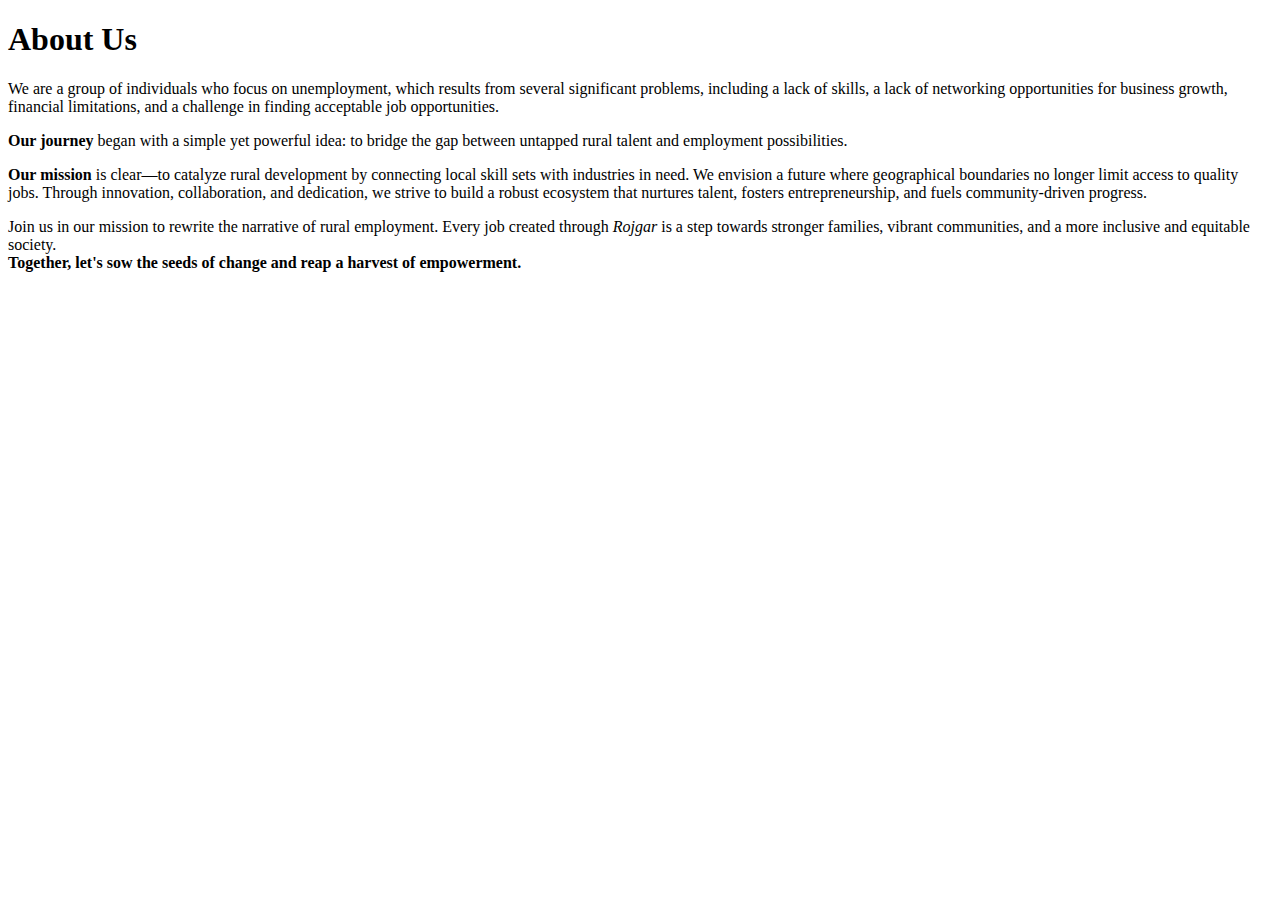
<file: about.html>
<!DOCTYPE html>
<html lang="en">
<head>
    <meta charset="UTF-8">
    <meta name="viewport" content="width=device-width, initial-scale=1.0">
    <title>About US</title>
</head>
<body>
    <div class="AboutUs">
        <h1 id = "aboutus">About Us</h1>
        <p>We are a group of individuals who focus on unemployment, which results from several significant problems, including a lack of skills, a lack of networking opportunities for business growth, financial limitations, and a challenge in finding acceptable job opportunities. </p>
        <p><b>Our journey</b> began with a simple yet powerful idea: to bridge the gap between untapped rural talent and employment possibilities. </p>
        <p><b>Our mission</b> is clear—to catalyze rural development by connecting local skill sets with industries in need. We envision a future where geographical boundaries no longer limit access to quality jobs. Through innovation, collaboration, and dedication, we strive to build a robust ecosystem that nurtures talent, fosters entrepreneurship, and fuels community-driven progress.</p>

        <p>Join us in our mission to rewrite the narrative of rural employment. Every job created through <i>Rojgar </i>is a step towards stronger families, vibrant communities, and a more inclusive and equitable society. <br><b>Together, let's sow the seeds of change and reap a harvest of empowerment.</b></p>
    </div>
    </div>
</body>
</html>
</file>
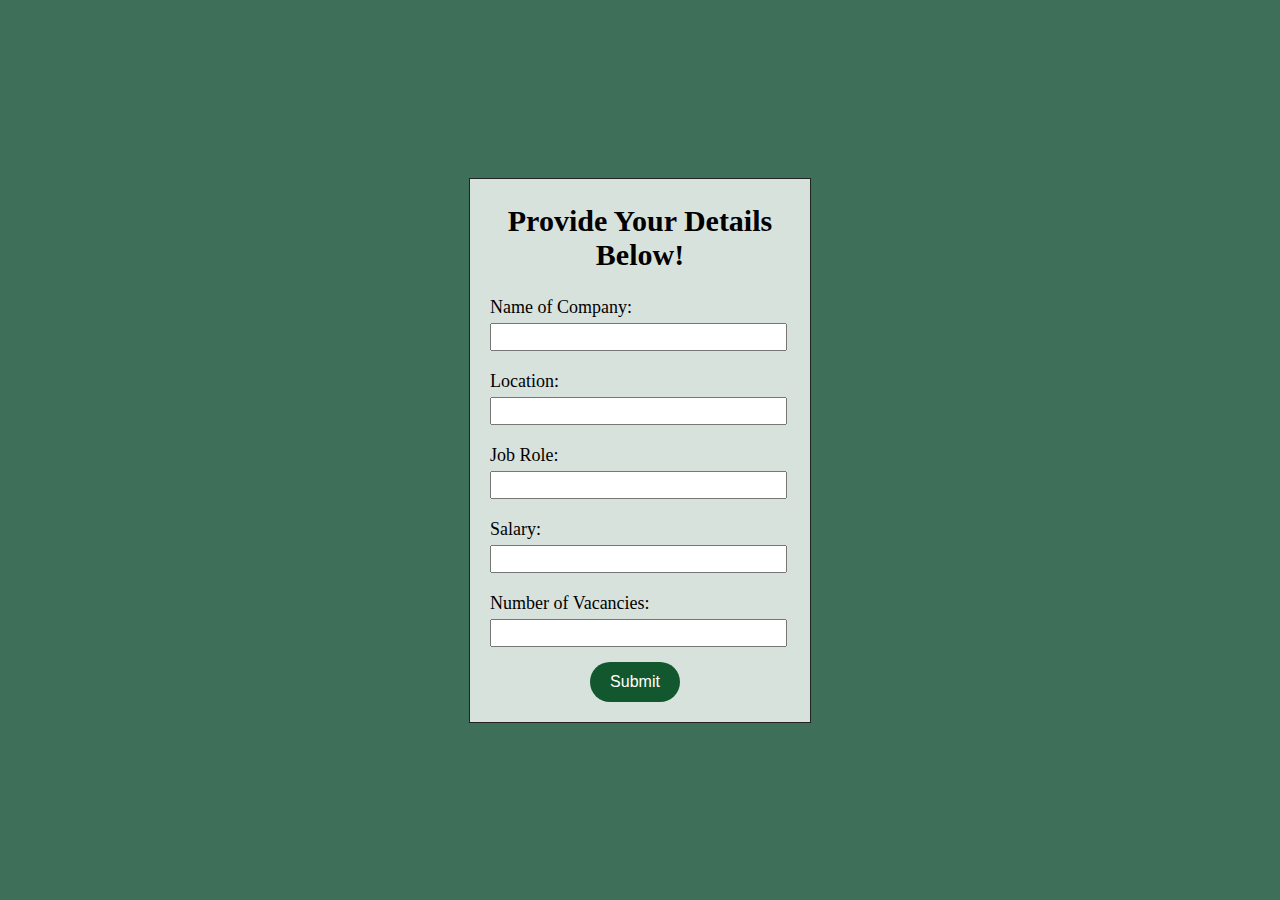
<file: contact.html>
<!DOCTYPE html>
<html>
<head>
  <title>Profile Page</title>
  <style>
    body {
      display: flex;
      justify-content: center;
      align-items: center;
      height: 100vh;
      margin: 0;
      background-image: url('bgcolor1.png');
    }
    .form-container {
      border: 1px solid #232323;
      padding: 20px;
      width: 300px;
      background-color: rgba(255, 255, 255, 0.8);
      
    }
    .form-container h2 {
      text-align: center;
      font-size: 30px;
      margin-top: 5px;
      margin-bottom: 25px;
      
    }
    .form-container label {
      display: block;
      margin-bottom: 5px;
      margin-top: 20px;
      font-size: 18px;
    }
    .form-container input[type="text"],
    .form-container input[type="number"] {
      width: 95%;
      padding: 4px;
      font-size: 14px;
    }
    .form-container input[type="submit"] {
      padding: 5px 5px;
      background-color: #13572E;
      font-size: 16px;
      text-align: center;
      color: white;
      border: none;
      cursor: pointer;
      width: 98%;
      margin-top: 15px;
      width: 90px; /* Fixed width for the oval shape */
      height: 40px; /* Fixed height for the oval shape */
      border-radius: 25px; /* Half of the height for an oval shape */
      margin-left: 100px;
    }
    .form-container input[type="submit"]:hover {
      background-color: #13572E;
      transform: scale(1.1);
      align-items: center;
    }
  </style>
</head>
<body>
  <div class="form-container">
    <h2>Provide Your Details Below!</h2>

    <label for="companyName">Name of Company:</label>
    <input type="text" id="companyName" name="companyName" required>

    <label for="location">Location:</label>
    <input type="text" id="location" name="location" required>

    <label for="jobRole">Job Role:</label>
    <input type="text" id="jobRole" name="jobRole" required>

    <label for="salary">Salary:</label>
    <input type="number" id="salary" name="salary" required>

    <label for="vacancy">Number of Vacancies:</label>
    <input type="number" id="vacancy" name="vacancy" required>

    <input type="submit" value="Submit">
  </div>
</body>
</html>
</file>
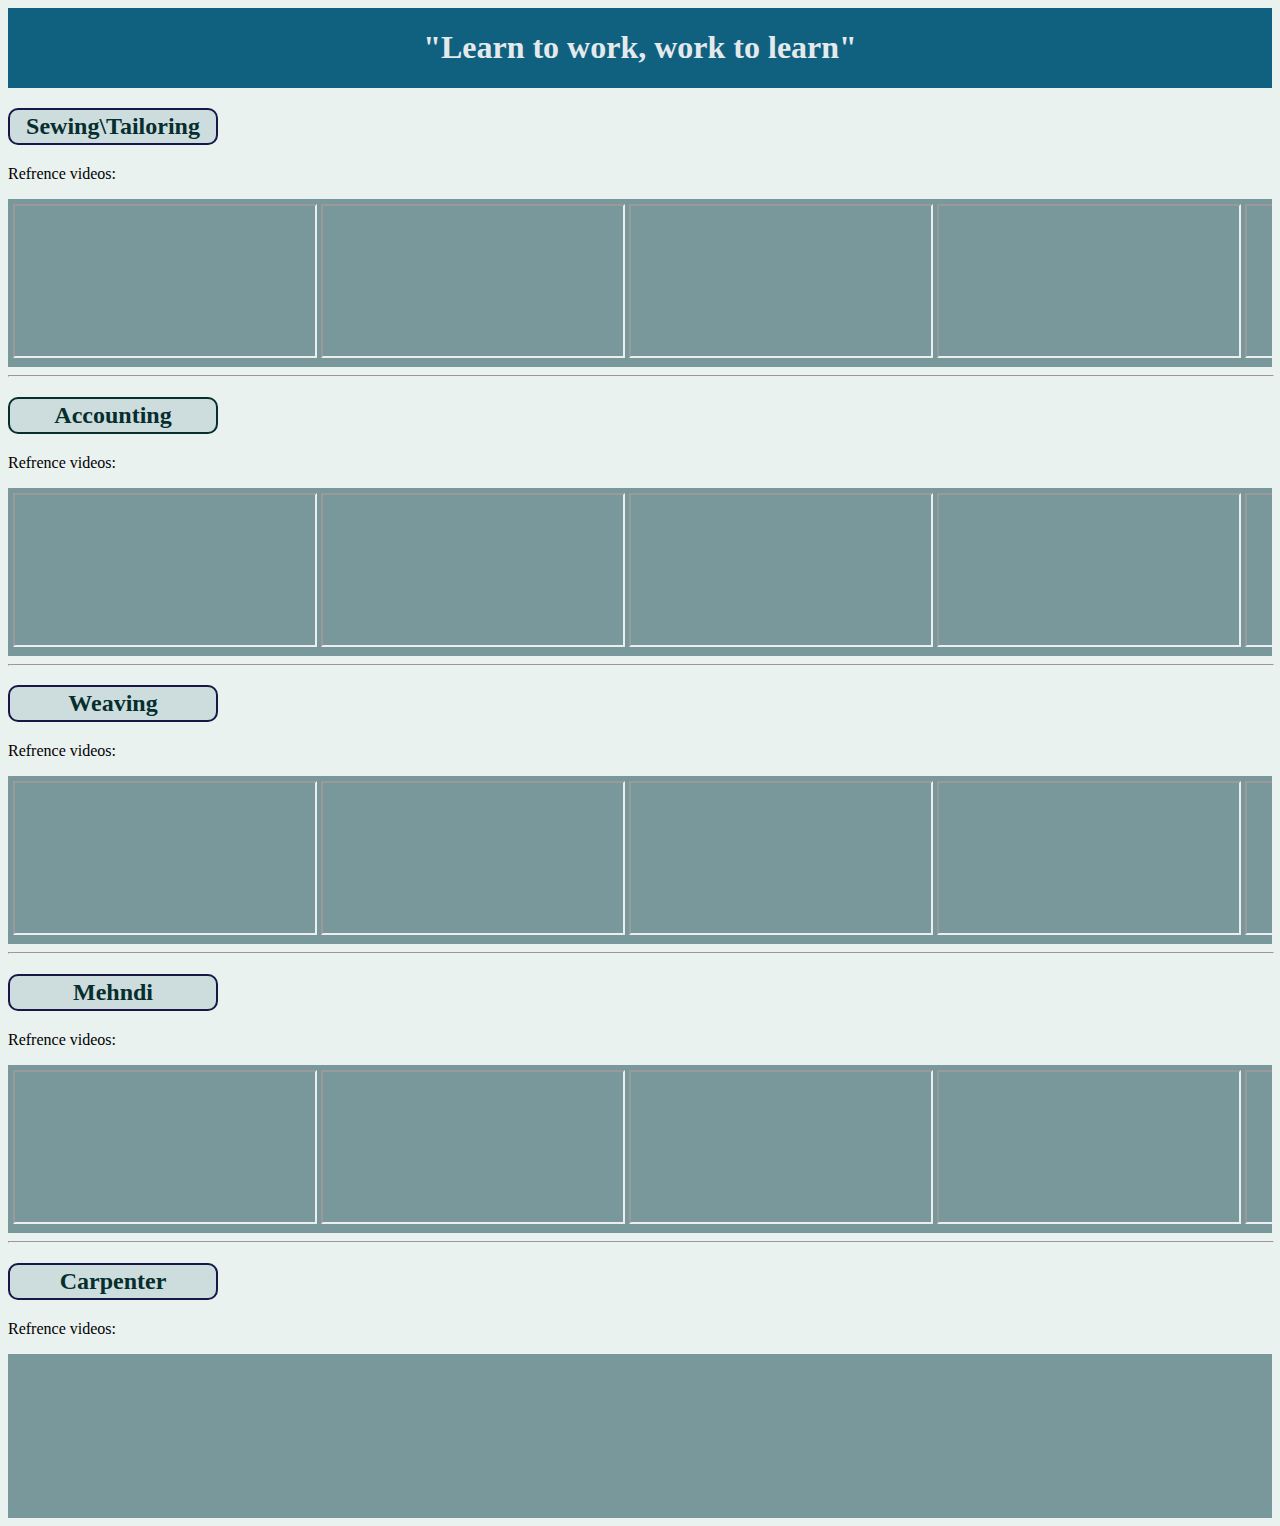
<file: Courses_1.html>
<!DOCTYPE html>
<html>
    <meta name="viewport" content="width=device-width, initial-scale=1.0">
    <style>
    Body 
    { 
        background-color:rgb(234, 242, 240); 
    } 
    .topnav {
    background-color: rgb(16, 96, 128);
    overflow: hidden;
    width:100% ;
    }
    .topnav a:hover {
    background-color: #ddd;
    color: black;
    }
    div.scroll-container {
        background-color: #78989c;
        overflow: auto;
        white-space: nowrap;
        padding: 5px;
    }
    
    div.scroll-container img {
        padding: 3px;
    }
    .AboutUs h2{
    border: 2px solid rgb(23, 23, 72);
    /* background-color: rgb(218, 150, 150); */
    background-color: rgb(205, 220, 221);
    width: 200px;
    border-radius: 10px;
    padding: 3px;
    /* font-family: "Britannic Bold"; */
    text-align: center;
    cursor: pointer;
    /* margin-left: 40%; */
}

    </style>
    <body style="text-align: left">
        <div class="topnav"><h1  style="color: #e4e9ec; text-align: center; "> "Learn to work, work to learn"</h1></div>
 
        <div class="AboutUs"><h2 style="color:  rgb(6, 46, 46);">Sewing\Tailoring</h2></div>
 
        <p>Refrence videos: </p>
 
        <div class="scroll-container">
        <iframe  
        source src="https://www.youtube.com/embed/Z-DKPYW02MA" frameborder="5"
        allow="accelerometer;  clipboard-write; encrypted-media;  web-share" allowfullscreen>
        </iframe>

        <iframe  src="https://www.youtube.com/embed/videoseries?list=PLfxTlKMr7TsBay4qFSxMgxLxJDyv38J6v" title="YouTube video player" frameborder="5" allow="accelerometer; 
         clipboard-write; encrypted-media; gyroscope; picture-in-picture; web-share" allowfullscreen>
        </iframe>

        <iframe  src="https://www.youtube.com/embed/97vTdCxBaQ0" title="YouTube video player" frameborder="5" allow="accelerometer;
         clipboard-write; encrypted-media; gyroscope; picture-in-picture; web-share" allowfullscreen></iframe>
        
        <iframe  src="https://www.youtube.com/embed/videoseries?list=PLEJZUrRticz96_iRPghhCtyx461dTZuQf" title="YouTube video player" frameborder="5" 
        allow="accelerometer; autoplay; clipboard-write; encrypted-media; gyroscope; picture-in-picture; web-share" allowfullscreen>
        </iframe>
        
        <iframe  src="https://www.youtube.com/embed/Rymwj9CEils" title="YouTube video player" frameborder="5" 
        allow="accelerometer;  clipboard-write; encrypted-media;  web-share" allowfullscreen>
        </iframe>

        <iframe  src="https://www.youtube.com/embed/videoseries?list=PLBcBU_WV3EWfyEXxqBUpb--YZ_-3B7yyq" title="YouTube video player" frameborder="5" allow="accelerometer;  
        clipboard-write; encrypted-media; web-share" allowfullscreen>
        </iframe>

        <iframe  src="https://www.youtube.com/embed/OWv6Ypzn9dg" title="YouTube video player" frameborder="5" allow="accelerometer; 
         clipboard-write; encrypted-media; gyroscope; picture-in-picture; web-share" allowfullscreen></iframe>

        </div>

        <hr style="width:100%;text-align:left;margin-left:0;">
        
        <div class="AboutUs"><h2 style="color: rgb(6, 46, 46); border: 2px, solid;">Accounting</h2></div>
 
        <p >Refrence videos: </p>

        <div class="scroll-container">

            <iframe src="https://www.youtube.com/embed/videoseries?list=PLKbmcnUUQMlnWPLx9IeS-cYec2r7GzJ3S" title="YouTube video player" frameborder="5" allow="accelerometer; 
            clipboard-write; encrypted-media; gyroscope; picture-in-picture; web-share" allowfullscreen>
            </iframe>

            <iframe src="https://www.youtube.com/embed/videoseries?list=PLiaygP8qeQGXgy77KXabPdkO5ZFbskgtm" title="YouTube video player" frameborder="5" allow="accelerometer; 
            clipboard-write; encrypted-media; gyroscope; picture-in-picture; web-share" allowfullscreen>
            </iframe> 

            <iframe  src="https://www.youtube.com/embed/videoseries?list=PLSlzC-HFo7w5MA7vJy_m6T5ub_UvB2d10" title="YouTube video player" frameborder="5" allow="accelerometer; 
            clipboard-write; encrypted-media; gyroscope; picture-in-picture; web-share" allowfullscreen>
            </iframe>

            <iframe  src="https://www.youtube.com/embed/videoseries?list=PLoyECfvEFOjYBLmA0RD0V1WE2GGfAr-m_" title="YouTube video player" frameborder="5" allow="accelerometer; 
            clipboard-write; encrypted-media; gyroscope; picture-in-picture; web-share" allowfullscreen></iframe>

            <iframe src="https://www.youtube.com/embed/AX0QMduqC_c" title="YouTube video player" frameborder="5" allow="accelerometer;
             clipboard-write; encrypted-media; gyroscope; picture-in-picture; web-share" allowfullscreen></iframe>
        </div>

        <hr style="width:100%;text-align:left;margin-left:0;">
        
        <div class="AboutUs"><h2 style="color: rgb(6, 46, 46);"> Weaving </h2></div>
 
        <p >Refrence videos: </p>

        <div class="scroll-container">

            <iframe  src="https://www.youtube.com/embed/videoseries?list=PLu8-BXDggCu8z0bJ1dBiEG5t5oLIJz6A3" title="YouTube video player" frameborder="5" allow="accelerometer; 
            clipboard-write; encrypted-media; gyroscope; picture-in-picture; web-share" allowfullscreen></iframe>

            <iframe  src="https://www.youtube.com/embed/YfWoYF2Kfg8" title="YouTube video player" frameborder="5" allow="accelerometer; 
            clipboard-write; encrypted-media; gyroscope; picture-in-picture; web-share" allowfullscreen></iframe>

            <iframe  src="https://www.youtube.com/embed/09xK8VfxQrU" title="YouTube video player" frameborder="5" allow="accelerometer;
             clipboard-write; encrypted-media; gyroscope; picture-in-picture; web-share" allowfullscreen></iframe>

            <iframe  src="https://www.youtube.com/embed/a00SaBTFoqA" title="YouTube video player" frameborder="5" allow="accelerometer; 
             clipboard-write; encrypted-media; gyroscope; picture-in-picture; web-share" allowfullscreen></iframe>

            <iframe  src="https://www.youtube.com/embed/Fj2hZKbu9y8" title="YouTube video player" frameborder="5" allow="accelerometer; 
             clipboard-write; encrypted-media; gyroscope; picture-in-picture; web-share" allowfullscreen></iframe>

        </div>

        <hr style="width:100%;text-align:left;margin-left:0;">
        
        <div class="AboutUs"><h2 style="color: rgb(6, 46, 46);"> Mehndi </h2></div>
 
        <p >Refrence videos: </p>

        <div class="scroll-container">
            <iframe  src="https://www.youtube.com/embed/UGI8rxfjcyI" title="YouTube video player" frameborder="5" allow="accelerometer; 
            clipboard-write; encrypted-media; gyroscope; picture-in-picture; web-share" allowfullscreen>
            </iframe>

            <iframe  src="https://www.youtube.com/embed/vWX5njFmiuM" title="YouTube video player" frameborder="5" allow="accelerometer; 
            clipboard-write; encrypted-media; gyroscope; picture-in-picture; web-share" allowfullscreen>
            </iframe>
            
            <iframe  src="https://www.youtube.com/embed/tWH1O9oNy-Y" title="YouTube video player" frameborder="5" allow="accelerometer; 
            clipboard-write; encrypted-media; gyroscope; picture-in-picture; web-share" allowfullscreen>
            </iframe>

            <iframe  src="https://www.youtube.com/embed/hrzMO9fks5M" title="YouTube video player" frameborder="5" allow="accelerometer;
             clipboard-write; encrypted-media; gyroscope; picture-in-picture; web-share" allowfullscreen></iframe>

             <iframe  src="https://www.youtube.com/embed/OTvKJm9rtXo" title="YouTube video player" frameborder="5" allow="accelerometer; 
             clipboard-write; encrypted-media; gyroscope; picture-in-picture; web-share" allowfullscreen></iframe>

             </div>

             <hr style="width:100%;text-align:left;margin-left:0;">
        
        <div class="AboutUs"><h2 style="color: rgb(6, 46, 46);"> Carpenter </h2></div>
 
        <p >Refrence videos: </p>

        <div class="scroll-container">
            <iframe  src="https://www.youtube.com/embed/wgeFR3wz2oE" title="YouTube video player" frameborder="0" allow="accelerometer;
             clipboard-write; encrypted-media; gyroscope; picture-in-picture; web-share" allowfullscreen>
            </iframe>

            <iframe  src="https://www.youtube.com/embed/GDvRGGKVKOM" title="YouTube video player" frameborder="0" allow="accelerometer; 
            clipboard-write; encrypted-media; gyroscope; picture-in-picture; web-share" allowfullscreen>
            </iframe>

            <iframe  src="https://www.youtube.com/embed/E99Os65iTtw" title="YouTube video player" frameborder="0" allow="accelerometer; 
            clipboard-write; encrypted-media; gyroscope; picture-in-picture; web-share" allowfullscreen>
            </iframe>

            <iframe  src="https://www.youtube.com/embed/QBdSUSWLWAo" title="YouTube video player" frameborder="0" allow="accelerometer; 
            clipboard-write; encrypted-media; gyroscope; picture-in-picture; web-share" allowfullscreen></iframe>

            <iframe  src="https://www.youtube.com/embed/1_8tEMgbBEc" title="YouTube video player" frameborder="0" allow="accelerometer; 
            clipboard-write; encrypted-media; gyroscope; picture-in-picture; web-share" allowfullscreen></iframe>

            <iframe  src="https://www.youtube.com/embed/lsO4BaJDtLA" title="YouTube video player" frameborder="0" allow="accelerometer; 
            clipboard-write; encrypted-media; gyroscope; picture-in-picture; web-share" allowfullscreen></iframe>

            </div>



        
      
    </body>
</html>
</file>
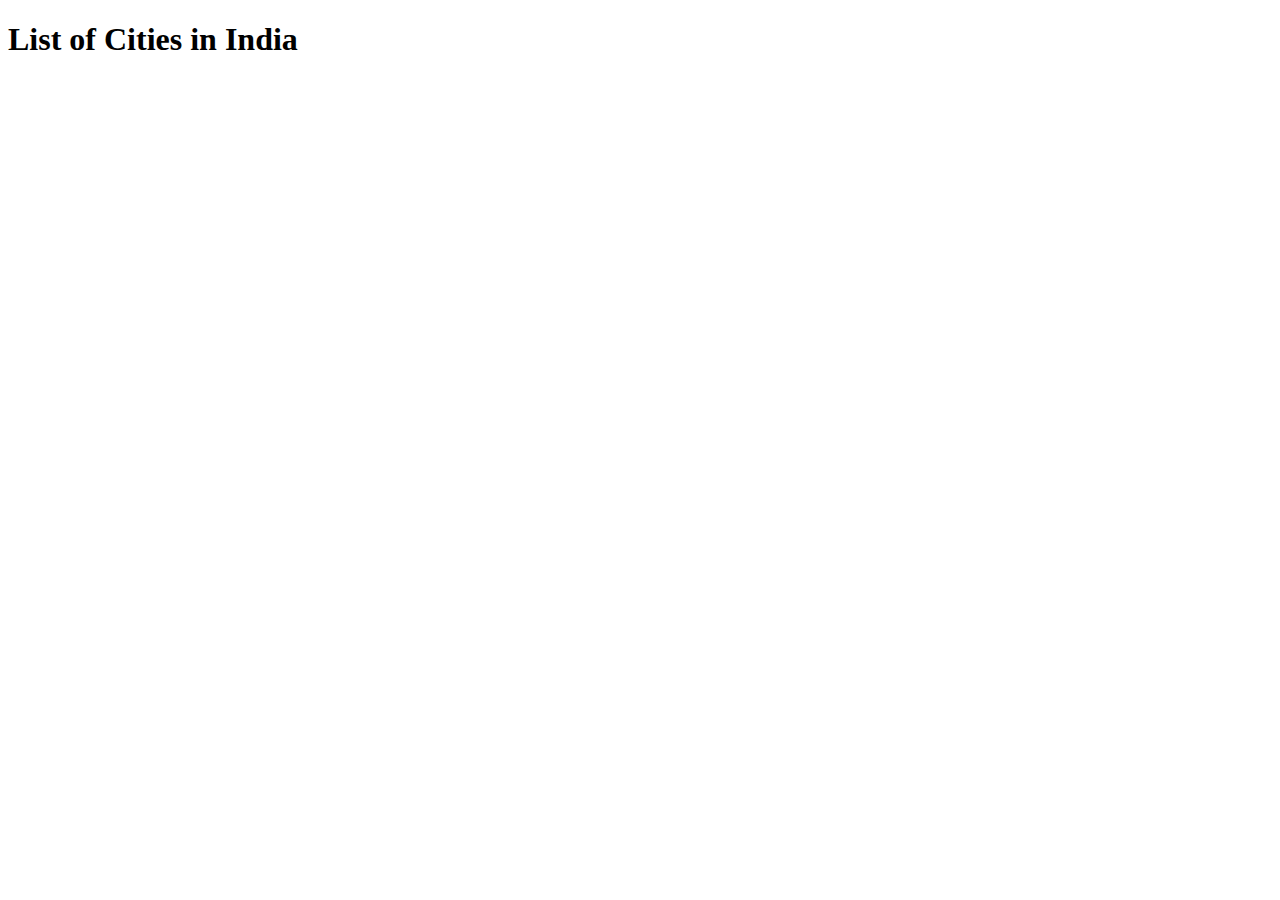
<file: map.html>
<!DOCTYPE html>
<html>
<head>
  <title>List of Cities in India</title>
</head>
<body>
  <h1>List of Cities in India</h1>
  <ul id="cityList"></ul>

  <script>
    // Function to fetch data from the Geonames API
    function fetchCities() {
      // URL for the Geonames API endpoint to get cities in India
      const apiUrl = 'http://api.geonames.org/searchJSON?country=IN&maxRows=1000&username=shreya25';

      // Fetch the data using the fetch API
      fetch(apiUrl)
        .then(response => response.json())
        .then(data => displayCities(data.geonames))
        .catch(error => console.error('Error fetching data:', error));
    }

    // Function to display the list of cities on the webpage
    function displayCities(cities) {
      const cityList = document.getElementById('cityList');

      cities.forEach(city => {
        const listItem = document.createElement('li');
        listItem.textContent = city.name;
        cityList.appendChild(listItem);
      });
    }

    // Call the fetchCities function to retrieve and display the list of cities
    fetchCities();
  </script>
</body>
</html>
</file>
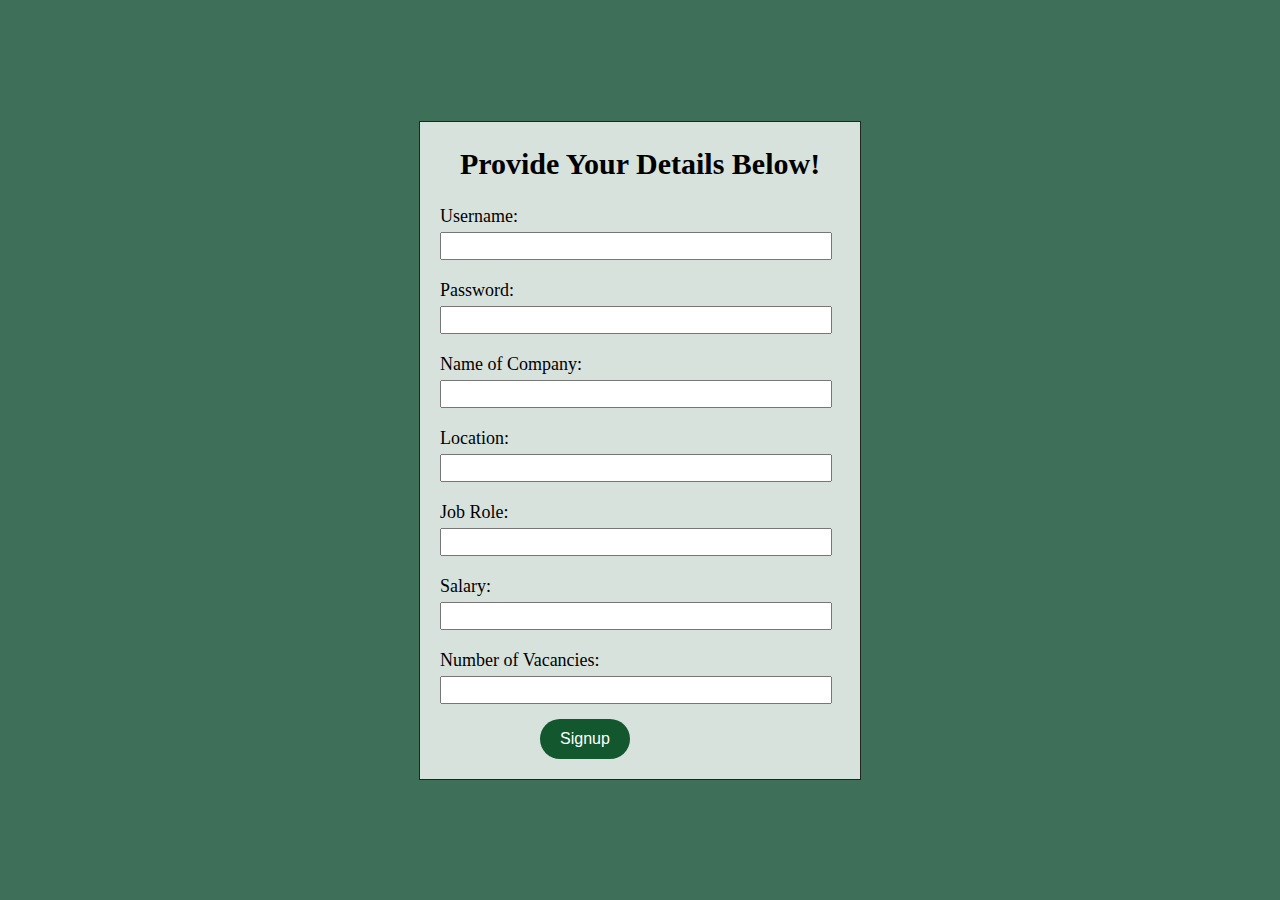
<file: provider_profile.html>
<!DOCTYPE html>
<html>
<head>
  <title>Profile Page</title>
  <style>
    body {
      display: flex;
      justify-content: center;
      align-items: center;
      height: 100vh;
      margin: 0;
      background-image: url('bgcolor1.png');
    }
    .form-container {
      border: 1px solid #232323;
      padding: 20px;
      width: 300px;
      max-width: 90%; /* Added max-width to make it responsive */
      background-color: rgba(255, 255, 255, 0.8);
    }
    .form-container h2 {
      text-align: center;
      font-size: 30px;
      margin-top: 5px;
      margin-bottom: 25px;
    }
    .form-container label {
      display: block;
      margin-bottom: 5px;
      margin-top: 20px;
      font-size: 18px;
    }
    .form-container input[type="text"],
    .form-container input[type="number"] {
      width: 95%;
      padding: 4px;
      font-size: 14px;
    }
    .form-container input[type="submit"] {
      padding: 5px 5px;
      background-color: #13572E;
      font-size: 16px;
      text-align: center;
      color: white;
      border: none;
      cursor: pointer;
      width: 98%;
      margin-top: 15px;
      width: 90px; /* Fixed width for the oval shape */
      height: 40px; /* Fixed height for the oval shape */
      border-radius: 25px; /* Half of the height for an oval shape */
      margin-left: 100px;
    }
    .form-container input[type="submit"]:hover {
      background-color: #13572E;
      transform: scale(1.1);
      align-items: center;
    }

    /* Media Query for Tablets and Larger Devices */
    @media screen and (min-width: 768px) {
      .form-container {
        width: 400px; /* Increase the width for larger screens */
      }
    }

    /* Media Query for Smaller Devices */
    @media screen and (max-width: 480px) {
      .form-container {
        width: 90%; /* Adjust the width for smaller screens */
      }
      .form-container input[type="submit"] {
        margin-left: 0; /* Reset the left margin for the submit button */
      }
    }
  </style>
</head>
<body>
  <div class="form-container">
    <h2>Provide Your Details Below!</h2>
     <form action="provider.php" id = "php_file" method="post"> 

        <label for="Username">Username:</label>
        <input type="text" id="Username" name="Username" required>

        <label for="Password">Password:</label>
        <input type="text" id="Password" name="Password" required>

        <label for="company_name">Name of Company:</label>
        <input type="text" id="company_name" name="company_name" required>

        <label for="location">Location:</label>
        <input type="text" id="location" name="location" required>

        <label for="job_role">Job Role:</label>
        <input type="text" id="job_role" name="job_role" required>

        <label for="salary">Salary:</label>
        <input type="text" id="salary" name="salary" required>

        <label for="vacancy">Number of Vacancies:</label>
        <input type="text" id="vacancy" name="vacancy" required>

        <input type="submit" value="Signup">
     </form>
  </div>
  
<!-- <script>
     document.getElementById("php_file").addEventListener("click", function() {
            window.location.href = "provider.php";
    });
</script> -->
<script>
    document.getElementById("php_file").addEventListener("submit", function(event) {
        event.preventDefault(); // Prevent the default form submission
        window.location.href = "provider.php"; // Redirect to the PHP file
    });
</script>
</body>
</html>
</file>
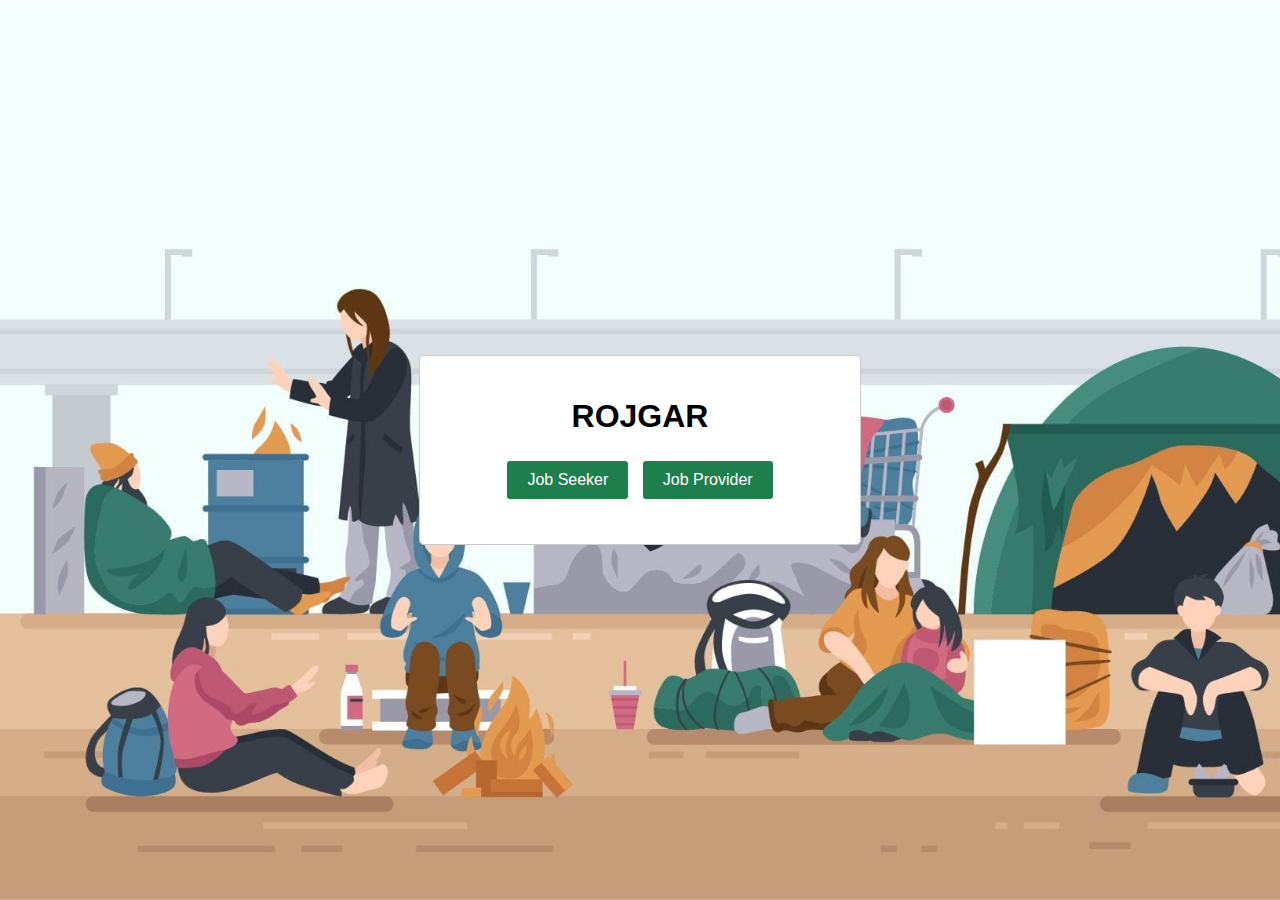
<file: signIn.html>
<!DOCTYPE html>
<html>
<head>
    <title>Rojgar</title>
    <style>
        body {
            font-family: Arial, sans-serif;
            background-image: url("/signupBackground.jpg");
            background-color: #f0f0f0;
            margin: 0;
            padding: 0;
            display: flex;
            justify-content: center;
            align-items: center;
            height: 100vh;
            background-repeat: no-repeat;
            background-size: cover;
        }
        .container {
            border: 1px solid #ccc;
            padding: 20px;
            border-radius: 5px;
            background-color: #fff;
            max-width: 400px;
            width: 100%;
            margin-top: 0.5px;
        }
        .form-group {
            margin-bottom: 20px;
        }
        .form-group label {
            display: block;
            margin-bottom: 5px;
        }
        .form-group input {
            width: 100%;
            padding: 10px;
            border: 1px solid #ccc;
            border-radius: 3px;
        }
        .form-group input[type="submit"] {
            background-color: #1F7F4C;
            color: #fff;
            cursor: pointer;
            transition: background-color 0.3s ease;
        }
        .form-group input[type="submit"]:hover {
            background-color: #13572E;
        }
        .sign-in-buttons {
            text-align: center;
            margin-bottom: 20px;
        }
        .sign-in-button {
            display: inline-block;
            padding: 10px 20px;
            border: none;
            border-radius: 3px;
            margin: 5px;
            cursor: pointer;
            font-size: 16px;
            background-color: #1F7F4C;
            color: #fff;
            transition: background-color 0.3s ease;
        }
        .sign-in-button:hover {
            background-color: #13572E;
        }
        h1 {
            text-align: center;
        }
        #provider_profile{
            cursor: pointer;
        }
        #seeker_profile{
            cursor: pointer;
        }
    </style>
</head>
<body>
    <div class="container">
        <h1>ROJGAR</h1>
        <div class="sign-in-buttons">
            <button class="sign-in-button" onclick="showJobSeekerForm()">Job Seeker</button>
            <button class="sign-in-button" onclick="showJobProviderForm()">Job Provider</button>
        </div>
        <div id="jobSeekerForm" style="display: none;">
            <h2>Sign In - Job Seeker</h2>
            <form action="seeker.php" id = "seeker" method="post">
                <div class="form-group">
                    <label for="jobSeekerUsername">Username</label>
                    <input type="text" id="jobSeekerUsername" name="jobSeekerUsername" required>
                </div>
                <div class="form-group">
                    <label for="jobSeekerPassword">Password</label>
                    <input type="password" id="jobSeekerPassword" name="jobSeekerPassword" required>
                </div>
                <div class="form-group">
                    <input type="submit" value="Sign In">
                </div>
                <div class="form-group">
                    <p style="text-align: center;">If you don't have account!</p>
                    <p style="text-align: center;" id = "seeker_profile">Create account!</p>
                </div>
            </form>
        </div>
        <div id="jobProviderForm" style="display: none;">
            <h2>Sign In - Job Provider</h2>
            <form action="./provider.php" id="php_file" method="post">
                <div class="form-group">
                    <label for="jobProviderUsername">Username</label>
                    <input type="text" id="jobProviderUsername" name="jobProviderUsername" required>
                </div>
                <div class="form-group">
                    <label for="jobProviderPassword">Password</label>
                    <input type="password" id="jobProviderPassword" name="jobProviderPassword" required>
                </div>
                <div class="form-group">
                    <!-- <a href="./provider_profile.html"></a> -->
                    <input type ="submit" value="Sign In">
                </div>
                <div class="form-group">
                    <p style="text-align: center;">If you don't have account!</p>
                    <p style="text-align: center; " id = "provider_profile">Create account!</p>
                </div>
            </form>
        </div>
    </div>

    <script>
        function showJobSeekerForm() {
            document.getElementById("jobSeekerForm").style.display = "block";
            document.getElementById("jobProviderForm").style.display = "none";
        }

        function showJobProviderForm() {
            document.getElementById("jobSeekerForm").style.display = "none";
            document.getElementById("jobProviderForm").style.display = "block";
        }

        document.getElementById("provider_profile").addEventListener("click", function() {
            window.location.href = "provider_profile.html";
        });

        document.getElementById("seeker_profile").addEventListener("click", function() {
            window.location.href = "seeker_profile.html";
        });

        
        document.getElementById("seeker").addEventListener("submit", function(event) {
            event.preventDefault(); // Prevent the default form submission
            window.location.href = "seeker.php"; // Redirect to the PHP file
        });

        document.getElementById("php_file").addEventListener("submit", function(event) {
        event.preventDefault(); // Prevent the default form submission
        window.location.href = "provider.php"; // Redirect to the PHP file
    });
    </script

   
</body>
</html>
</file>
